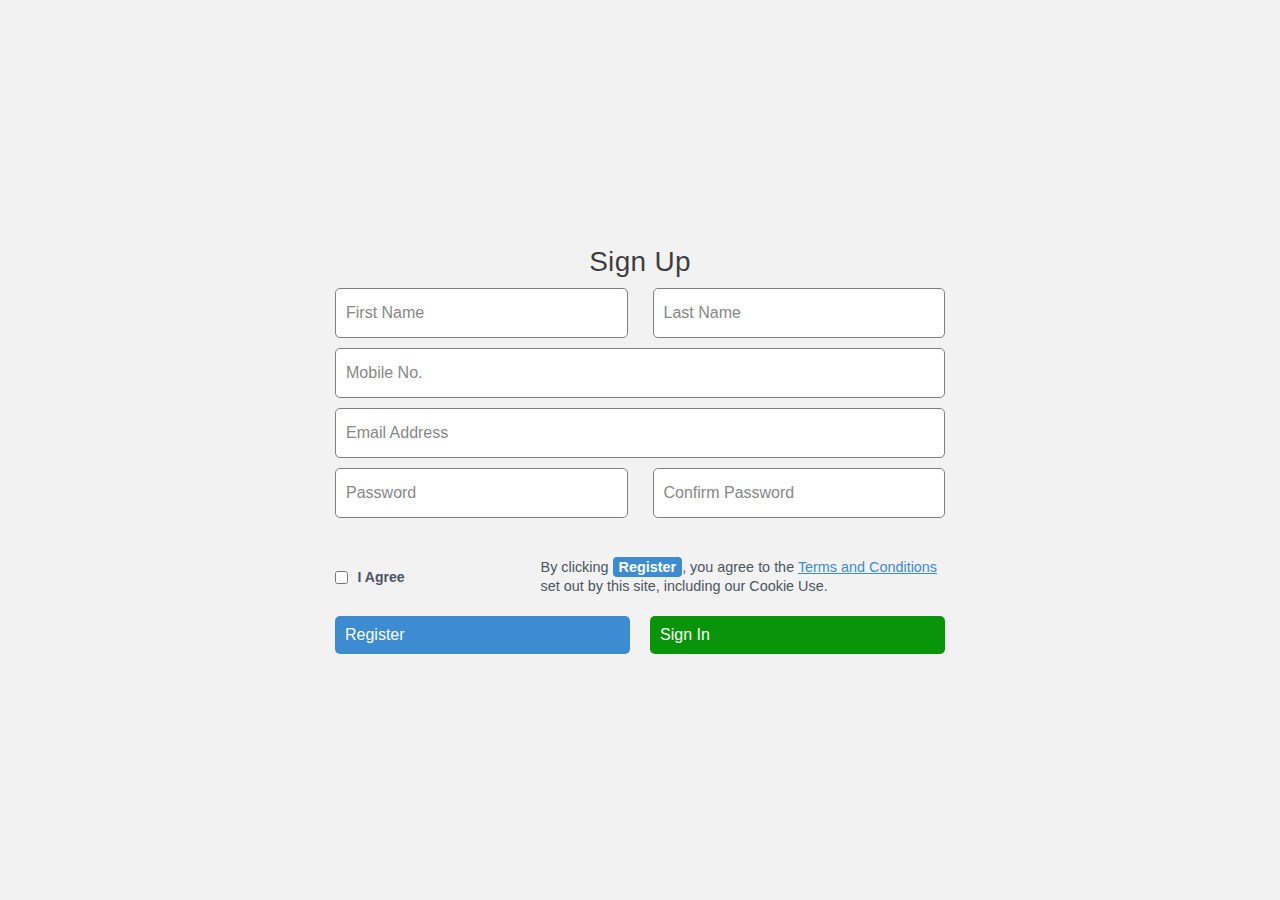
<file: index.html>
<!DOCTYPE html>
<html lang="en">
<head>
    <meta charset="UTF-8">
    <meta name="viewport" content="width=device-width, initial-scale=1.0">
    <title>SignUp page</title>
    <link rel="stylesheet" href="style.css">
</head>
<body>
    <main class = "form">
        <h1 class = "heading">Sign Up</h1>
        <div class = "rows">
            <input type="text" placeholder="First Name" required>
            <input type="text" placeholder="Last Name" required>
                       </div>
            <div class = "rows">
            <input type = "tel" placeholder="Mobile No." required>
            </div>
            <div class = "rows">
           <input type = "email" placeholder="Email Address" required>
           </div>
           <div class = "rows">
            <input type = "password" placeholder="Password" required>
            <input type = "password" placeholder="Confirm Password" required>        
        </div>
        <div class="agree-rows">
            <input type="checkbox" id="agree" required>
            <label for="agree">I Agree</label>
        <p class="terms-text">
            By clicking <span class="highlight">Register</span>, you agree to the <a href="#">Terms and Conditions</a> set out by this site, including our Cookie Use. </p>
        </div>
        <div class="button-rows">
        <button type="submit" class="register-btn">Register</button>
        <button type = "button" class="signin-btn">Sign In</button>
        </div>
        
        
    </main>
</body>
</html>
</file>
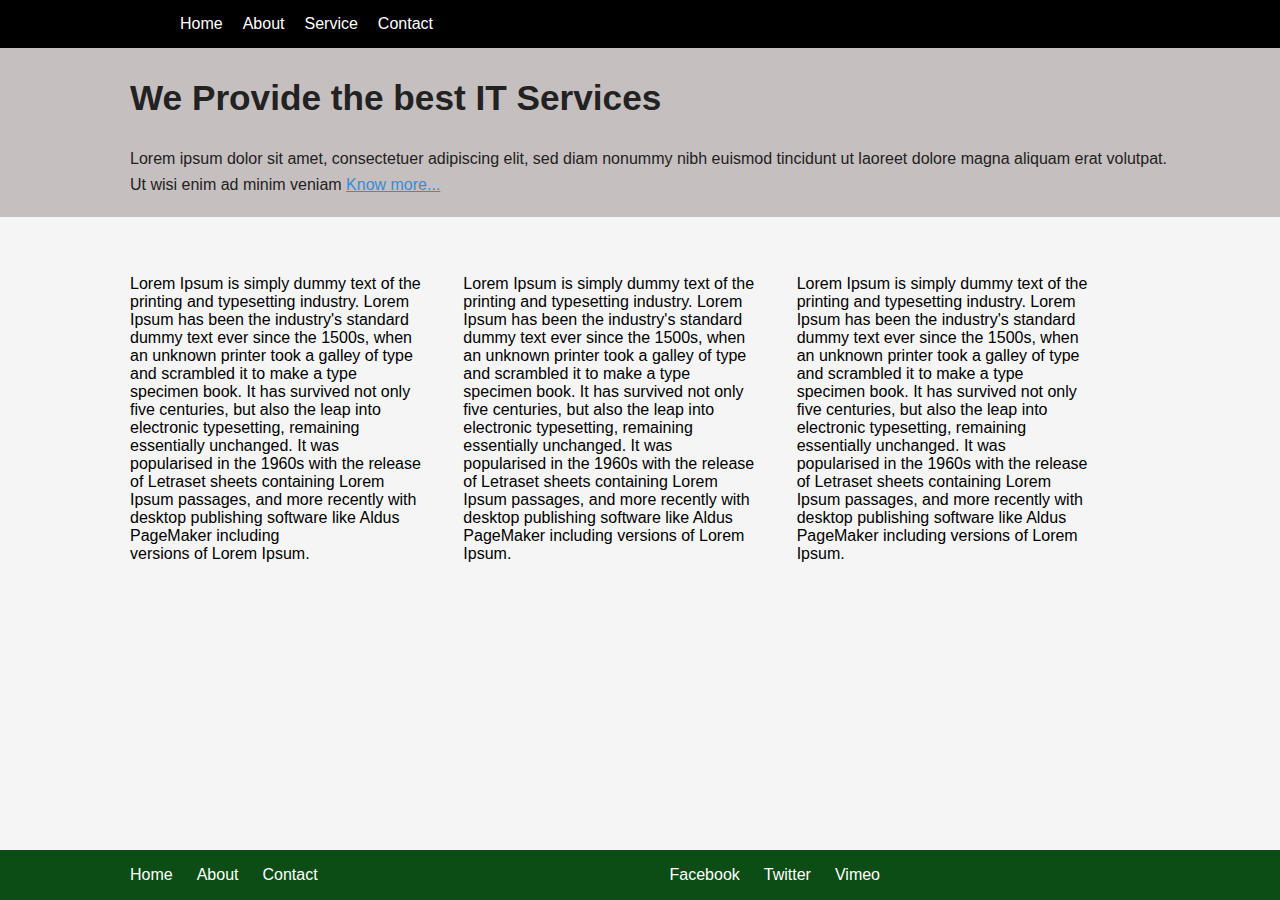
<file: Assignment-2/index.html>
<!DOCTYPE html>
<html lang="en">
<head>
    <meta charset="UTF-8">
    <meta name="viewport" content="width=device-width, initial-scale=1.0">
    <title>Best IT Services</title>
    <link rel="stylesheet" href="style.css">
</head>
<body>
    <header class ="top-menu">
    <nav>
      <ul class="menu-list">
        <li><a href="#">Home</a></li>
        <li><a href="#">About</a></li>
        <li><a href="#">Service</a></li>
        <li><a href="#">Contact</a></li>
      </ul>
    </nav>
    </header>
    <main class="container">
        <h1>We Provide the best IT Services</h1>
       <p>Lorem ipsum dolor sit amet, consectetuer adipiscing elit, sed diam nonummy nibh euismod tincidunt ut laoreet dolore magna aliquam erat volutpat.<br>Ut wisi enim ad minim veniam <a href = #>Know more...</a></p>
    <div class=" content">
            <div> Lorem Ipsum is simply dummy text of the printing and typesetting industry. Lorem Ipsum has been the industry's standard dummy text ever since the 1500s, when an unknown printer took a galley of type and scrambled it to make a type specimen book. It has survived not only five centuries, but also the leap into electronic typesetting, remaining essentially unchanged. It was popularised in the 1960s with the release of Letraset sheets containing Lorem Ipsum passages, and more recently with desktop publishing software like Aldus PageMaker including versions of Lorem Ipsum.</div>
        <div> Lorem Ipsum is simply dummy text of the printing and typesetting industry. Lorem Ipsum has been the industry's standard dummy text ever since the 1500s, when an unknown printer took a galley of type and scrambled it to make a type specimen book. It has survived not only five centuries, but also the leap into electronic typesetting, remaining essentially unchanged. It was popularised in the 1960s with the release of Letraset sheets containing Lorem Ipsum passages, and more recently with desktop publishing software like Aldus PageMaker including versions of Lorem Ipsum.</div>
        <div> Lorem Ipsum is simply dummy text of the printing and typesetting industry. Lorem Ipsum has been the industry's standard dummy text ever since the 1500s, when an unknown printer took a galley of type and scrambled it to make a type specimen book. It has survived not only five centuries, but also the leap into electronic typesetting, remaining essentially unchanged. It was popularised in the 1960s with the release of Letraset sheets containing Lorem Ipsum passages, and more recently with desktop publishing software like Aldus PageMaker including versions of Lorem Ipsum.</div> 
        </div>
    </main>
    <footer class="footer">
        <ul class="footer-left">
        <li><a href="#">Home</a></li>
        <li><a href="#">About</a></li>
        <li><a href="#">Contact</a></li>
      </ul>
       <ul class="footer-right">
        <li><a href="#">Facebook</a></li>
        <li><a href="#">Twitter</a></li>
        <li><a href="#">Vimeo</a></li>
      </ul>
    </footer>
</body>
</html>
</file>
<file: style.css>
* {
    margin: 0;
    padding: 0;
    box-sizing: border-box;
}

body {
    font-family: Arial, sans-serif;
    background-color: #f2f2f2;
    display:flex;
    justify-content: center;
    align-items: center;
    min-height: 100vh;
    width: 100%;
}

.form {
   display: flex;
   flex-direction: column;
   
   gap: 10px;
   max-width: 650px;
   background: #f2f2f2;
   padding: 20px;
   border-radius: 20px;
   border-color: #3d8bd0;
   position: relative;
}

h1{
    font-size: 28px;
    color: #000000c1;
    font-weight: 500;
    letter-spacing: 0.3px;
    position: relative;
    text-align: center;
}

input {
  border: 1px solid gray;  
  padding: 8px;
  outline: none;  
  transition: border 0.3s; 
}

input:focus {
  border: 2px solid rgb(81, 138, 207);  
  box-shadow: 0 0 5px rgb(81, 138, 207);
}

.rows {
    display: flex;
    width: 100%;
    gap: 25px; 
}

.rows{
    position: relative;
}

.rows input{
    width: 100%;
    padding: 10px 10px 20px 10px;
    border-radius: 5px;

}

.rows input {
  height: 50px;
  padding: 0 10px;
  border-radius: 5px;
}

input::placeholder {
  font-size: 16px;
  color: #888;
  opacity: 1;
  line-height: 40px;
  font-size: 1rem;
}

button {
    display: flex;
    padding: 10px;
    border: none;
    background-color: #3d8bd0;
    color: white;
    font-size: 1rem;
    border-radius: 5px;
    cursor: pointer;
    transition: background-color 0.3s;
    width: 300px;
    margin-top: 0;
           
    
}
.button-rows
{
  display: flex;
    width: 100%;
    gap: 20px; 
    
  }


.signin-btn{
  background-color: rgb(8, 148, 8);
 
}
.signin-btn:hover{
    background-color: rgb(5, 117, 5);
}

.register-btn:hover{
    background-color: #2c6bb0;
}
.agree-rows label {
  font-weight: bold;
}

.highlight {
  color:white;
  font-weight: bold;
  background-color:#3d8bd0 ;
  padding: 2px 6px;
  border-radius: 4px;
}

a {
  color: #3d8bd0;
  text-decoration: underline;
}

.agree-rows {
  display: flex;
  align-items: center;
  gap: 8px;
  margin-bottom: 10px;
  margin-top: 30px;
  flex-shrink: 0;
}
.agree-rows label {
            font-size: 0.875rem;
            color: #4b5563;
            margin-left: 0.1rem;
            white-space: nowrap;
}

  .terms-text{
            font-size: 0.9rem;
            color: #4b5563;
            line-height: 1.3;
            margin-left: 8rem;
  }

@media (max-width: 700px) {
  .form {
    padding: 15px;
    border-radius: 15px;
    max-width: 95vw;
  }
  .rows {
    flex-direction: column;
    gap: 10px;
  }
  .button-rows {
    flex-direction: column;
    gap: 10px;
  }
}
</file>
<file: Assignment-2/style.css>
body {
    margin: 0;
    font-family: Arial, Arial, Helvetica, sans-serif;
    background-color: #f5f5f5;
    min-height: 100vh;
    display: flex;
    flex-direction: column;
    padding: 0;
}
.top-menu {
    background-color: black;
    overflow: hidden;
    padding:0;
}

.menu-list{
    display:flex;
    align-items: center;
    list-style: none;
    margin:0;
    padding:0 180px; 
    height: 48px;
    gap: 20px;
    width: 100%;
}


.menu-list a {
    color: #fff;
    text-decoration: none;
    font-size: 16px;
    padding: 8px 0;
    }

    .container h1, .container p {
    background: #c6bfbf;
    margin: 0px 0px 0 0px;
    padding: 30px 10px 20px 130px;
    border-radius: 0;
    box-sizing: border-box;}

    .container h1 {
    margin-top: 0;
    font-size: 2.2rem;
    font-weight: bold;
    color: #222;}
   

.container p {
    font-size: 1rem;
    color: #222;
    margin-bottom: 50px;
    line-height: 1.6;
    padding: 8px 10px 20px 130px;

}
.container a {
    color: #3d8bd0;
    text-decoration: underline;
}

.content {
    display: flex;
    gap: 40px;
    padding: 8px 10px 20px 130px;
    box-sizing: border-box;
    max-width: 1100px;
    flex: 1;
}

.footer {
    display: flex;
    justify-content: space-between;
    align-items: center;
    background: #0b4d14;
    color: white;
    padding: 0 130px;
    padding-right: 400px;
    height: 50px;
    width: 100%;
    margin-top: auto; 
    position: relative;
    bottom: 0;
    left: 0;
    box-sizing: border-box;
    
}

.footer-left,
.footer-right {
    display: flex;
    gap: 24px;
    list-style: none;
    margin: 0;
    padding: 0;
}
.footer a {
    color: white;
    text-decoration: none;
    font-size: 16px;
    transition: color 0.2s;
}
</file>
